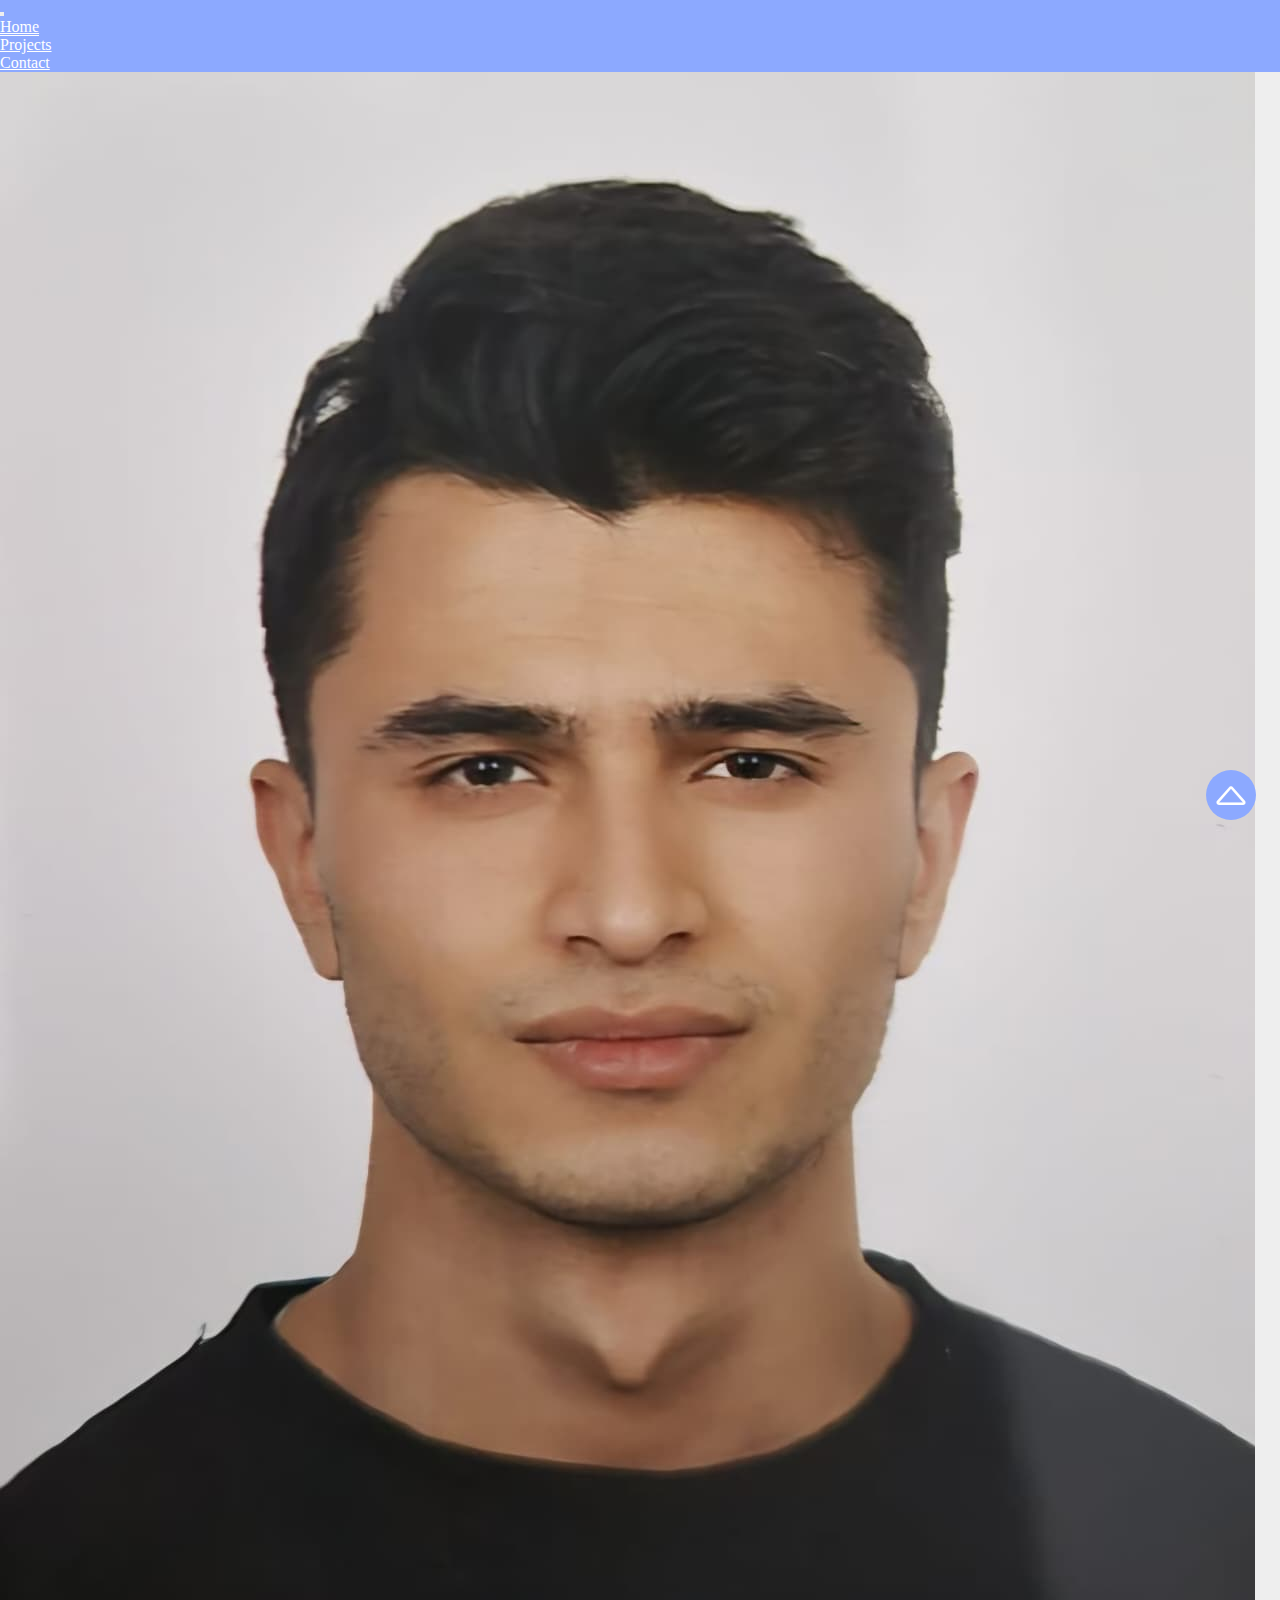
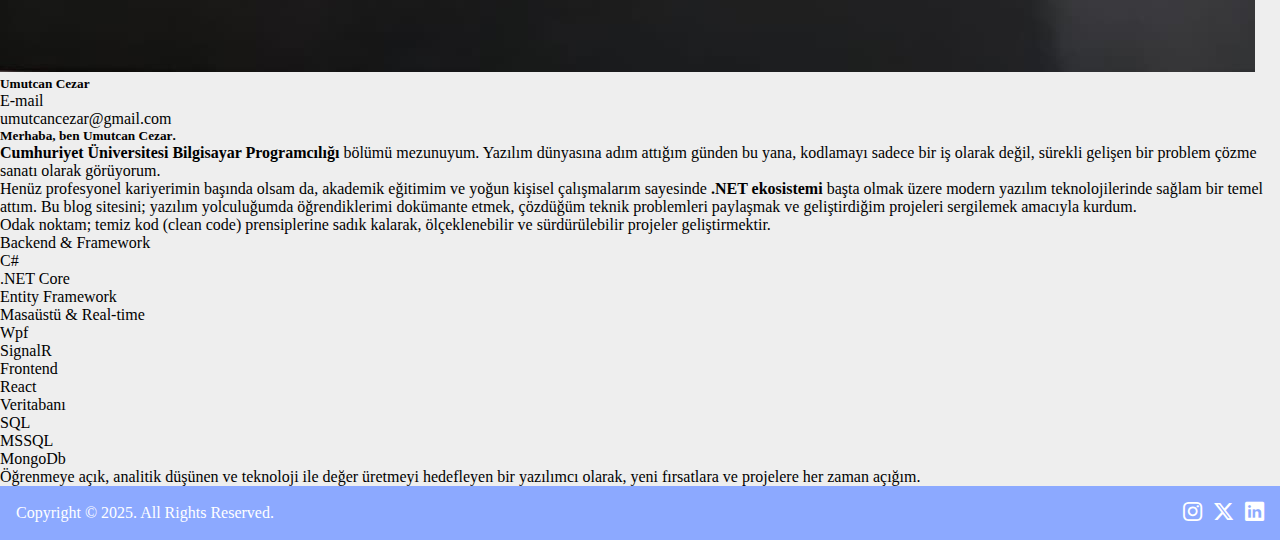
<file: index.html>
<!DOCTYPE html>
<html lang="en" class="h-100">
  <head>
    <meta charset="UTF-8" />
    <meta name="viewport" content="width=device-width, initial-scale=1.0" />
    <title>Home</title>
    <link rel="stylesheet" href="./css/style.css" />
    <link
      href="https://cdn.jsdelivr.net/npm/bootstrap@5.3.8/dist/css/bootstrap.min.css"
      rel="stylesheet"
      integrity="sha384-sRIl4kxILFvY47J16cr9ZwB07vP4J8+LH7qKQnuqkuIAvNWLzeN8tE5YBujZqJLB"
      crossorigin="anonymous"
    />

    <link
      rel="stylesheet"
      href="https://cdn.jsdelivr.net/npm/bootstrap-icons@1.13.1/font/bootstrap-icons.min.css"
    />
  </head>
  <body class="h-100 d-flex flex-column" id="body">
    <!-- navbar -->
    <header id="navbar">
      <div class="navbar navbar-expand-lg nav-bg">
        <div class="container">
          <button
            class="navbar-toggler"
            type="button"
            data-bs-toggle="collapse"
            data-bs-target="#navbarNavDropdown"
          >
            <span class="navbar-toggler-icon"></span>
          </button>
          <div class="collapse navbar-collapse" id="navbarNavDropdown">
            <ul class="navbar nav mx-auto d-block d-sm-flex text-center">
              <li class="nav-item">
                <a href="index.html" class="nav-link active">Home</a>
              </li>
              <li class="nav-item">
                <a href="projects.html" class="nav-link">Projects</a>
              </li>
              <li class="nav-item">
                <a href="contact.html" class="nav-link">Contact</a>
              </li>
            </ul>
          </div>
        </div>
      </div>
    </header>

    <!-- about -->
    <main>
      <div class="container">
        <div class="row my-3 g-3">
          <div class="col-md-3">
            <div class="card shadow rounded-2 contact-card">
              <div class="card-img-top">
                <img
                  src="./img/photo.jpeg"
                  alt=""
                  class="img-fluid rounded-top-2"
                />
              </div>
              <div class="card-body">
                <h5 class="text-center">Umutcan Cezar</h5>
                <ul class="list-group list-group-flush">
                  <li class="list-group-item">
                    <blockquote cite="blockquote mb-1">E-mail</blockquote>
                    <figcaption class="blockquote-footer">
                      umutcancezar@gmail.com
                    </figcaption>
                  </li>
                </ul>
              </div>
            </div>
          </div>
          <div class="col-md-9">
            <div class="card shadow">
              <div class="card-body">
                <h5 class="card-title h5 m-3">
                  Merhaba, ben <strong>Umutcan Cezar</strong>.
                </h5>

                <p class="lead m-3">
                  <strong
                    >Cumhuriyet Üniversitesi Bilgisayar Programcılığı</strong
                  >
                  bölümü mezunuyum. Yazılım dünyasına adım attığım günden bu
                  yana, kodlamayı sadece bir iş olarak değil, sürekli gelişen
                  bir problem çözme sanatı olarak görüyorum.
                </p>

                <p class="lead m-3">
                  Henüz profesyonel kariyerimin başında olsam da, akademik
                  eğitimim ve yoğun kişisel çalışmalarım sayesinde
                  <strong>.NET ekosistemi</strong> başta olmak üzere modern
                  yazılım teknolojilerinde sağlam bir temel attım. Bu blog
                  sitesini; yazılım yolculuğumda öğrendiklerimi dokümante etmek,
                  çözdüğüm teknik problemleri paylaşmak ve geliştirdiğim
                  projeleri sergilemek amacıyla kurdum.
                </p>

                <p class="lead m-3">
                  Odak noktam; temiz kod (clean code) prensiplerine sadık
                  kalarak, ölçeklenebilir ve sürdürülebilir projeler
                  geliştirmektir.
                </p>
                <div class="row row-cols-1 g-3 row-cols-md-2 row-cols-lg-4">
                  <div class="col">
                    <div class="card">
                      <div class="card-header text-center">
                        Backend & Framework
                      </div>
                      <ul class="list-group list-group-flush">
                        <li class="list-group-item">C#</li>
                        <li class="list-group-item">.NET Core</li>
                        <li class="list-group-item">Entity Framework</li>
                      </ul>
                    </div>
                  </div>
                  <div class="col">
                    <div class="card">
                      <div class="card-header text-center">
                        Masaüstü & Real-time
                      </div>
                      <ul class="list-group list-group-flush">
                        <li class="list-group-item">Wpf</li>
                        <li class="list-group-item">SignalR</li>
                      </ul>
                    </div>
                  </div>
                  <div class="col">
                    <div class="card">
                      <div class="card-header text-center">Frontend</div>
                      <ul class="list-group list-group-flush">
                        <li class="list-group-item">React</li>
                      </ul>
                    </div>
                  </div>
                  <div class="col">
                    <div class="card">
                      <div class="card-header text-center">Veritabanı</div>
                      <ul class="list-group list-group-flush">
                        <li class="list-group-item">SQL</li>
                        <li class="list-group-item">MSSQL</li>
                        <li class="list-group-item">MongoDb</li>
                      </ul>
                    </div>
                  </div>
                </div>
                <p class="lead m-3">
                  Öğrenmeye açık, analitik düşünen ve teknoloji ile değer
                  üretmeyi hedefleyen bir yazılımcı olarak, yeni fırsatlara ve
                  projelere her zaman açığım.
                </p>
              </div>
            </div>
          </div>
        </div>
      </div>

      <a href="#body" class="back-to-top">
        <i class="bi bi-caret-up"></i>
      </a>
    </main>

    <!-- footer -->
    <footer id="main-footer" class="mt-auto">
      <div class="footer-content container">
        <p>Copyright &copy; 2025. All Rights Reserved.</p>
        <div class="social">
          <a href="https://www.instagram.com/umutcancezars" target="_blank"
            ><i class="bi bi-instagram"></i
          ></a>
          <a
            href="https://x.com/Umutcan_cezars?t=K1AmvynFGC64zZ20M-vjLg&s=09"
            target="_blank"
            ><i class="bi bi-twitter-x"></i
          ></a>
          <a
            href="https://www.linkedin.com/in/umutcan-cezar-b553042aa?utm_source=share&utm_campaign=share_via&utm_content=profile&utm_medium=android_app"
            target="_blank"
            ><i class="bi bi-linkedin"></i
          ></a>
        </div>
      </div>
    </footer>

    <script
      src="https://cdn.jsdelivr.net/npm/bootstrap@5.3.8/dist/js/bootstrap.bundle.min.js"
      integrity="sha384-FKyoEForCGlyvwx9Hj09JcYn3nv7wiPVlz7YYwJrWVcXK/BmnVDxM+D2scQbITxI"
      crossorigin="anonymous"
    ></script>
  </body>
</html>
</file>
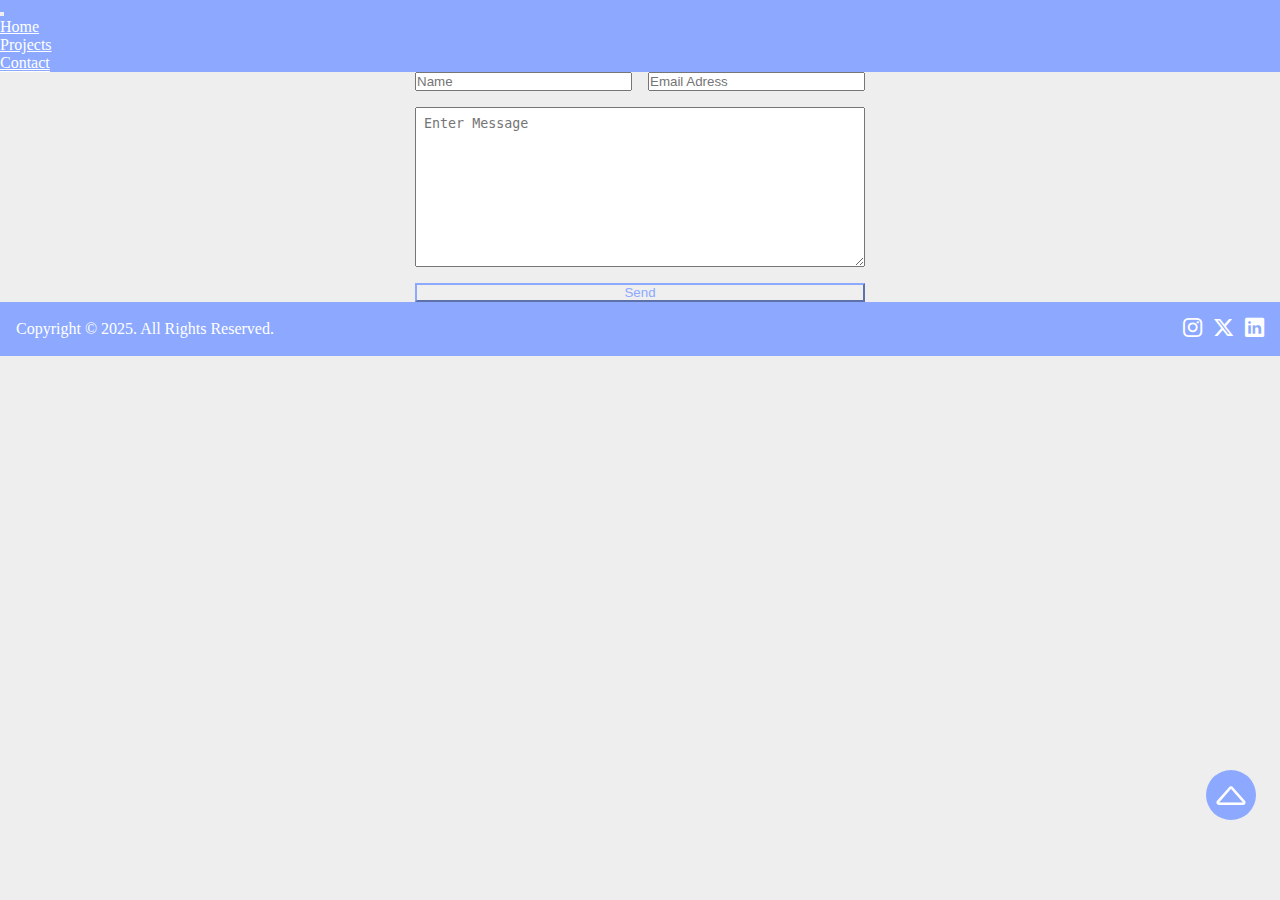
<file: contact.html>
<!DOCTYPE html>
<html lang="en" class="h-100">
  <head>
    <meta charset="UTF-8" />
    <meta name="viewport" content="width=device-width, initial-scale=1.0" />
    <title>Contact</title>
    <link rel="stylesheet" href="./css/style.css" />
    <link
      href="https://cdn.jsdelivr.net/npm/bootstrap@5.3.8/dist/css/bootstrap.min.css"
      rel="stylesheet"
      integrity="sha384-sRIl4kxILFvY47J16cr9ZwB07vP4J8+LH7qKQnuqkuIAvNWLzeN8tE5YBujZqJLB"
      crossorigin="anonymous"
    />

    <link
      rel="stylesheet"
      href="https://cdn.jsdelivr.net/npm/bootstrap-icons@1.13.1/font/bootstrap-icons.min.css"
    />
  </head>
  <body class="h-100 d-flex flex-column" id="body">
    <!-- navbar -->
    <header class="mb-auto">
      <div class="navbar navbar-expand-lg nav-bg">
        <div class="container">
          <button
            class="navbar-toggler"
            type="button"
            data-bs-toggle="collapse"
            data-bs-target="#navbarNavDropdown"
          >
            <span class="navbar-toggler-icon"></span>
          </button>
          <div class="collapse navbar-collapse" id="navbarNavDropdown">
            <ul class="navbar nav mx-auto d-block d-sm-flex text-center">
              <li class="nav-item">
                <a href="index.html" class="nav-link">Home</a>
              </li>
              <li class="nav-item">
                <a href="projects.html" class="nav-link">Projects</a>
              </li>
              <li class="nav-item">
                <a href="contact.html" class="nav-link active">Contact</a>
              </li>
            </ul>
          </div>
        </div>
      </div>
    </header>

    <main>
      <div id="contact_b" class="my-auto">
        <div class="container">
          <form
            action="https://api.web3forms.com/submit"
            method="POST"
            id="contactMe"
          >
            <input
              type="hidden"
              name="access_key"
              value="61458052-302c-4334-a5f4-871c0b801ce8"
            />

            <input
              type="text"
              class="form-control"
              name="name"
              placeholder="Name"
            />
            <input
              name="email"
              type="email"
              class="form-control"
              placeholder="Email Adress"
            />
            <textarea
              name="message"
              id=""
              class="form-control"
              placeholder="Enter Message"
            ></textarea>
            <button type="submit" class="btn btn-outline-primary">Send</button>
          </form>
        </div>
      </div>

      <a href="#body" class="btn back-to-top">
        <i class="bi bi-caret-up"></i>
      </a>
    </main>

    <!-- footer -->
    <footer id="main-footer" class="mt-auto">
      <div class="footer-content container">
        <p>Copyright &copy; 2025. All Rights Reserved.</p>
        <div class="social">
          <a href="https://www.instagram.com/umutcancezars" target="_blank"
            ><i class="bi bi-instagram"></i
          ></a>
          <a
            href="https://x.com/Umutcan_cezars?t=K1AmvynFGC64zZ20M-vjLg&s=09"
            target="_blank"
            ><i class="bi bi-twitter-x"></i
          ></a>
          <a
            href="https://www.linkedin.com/in/umutcan-cezar-b553042aa?utm_source=share&utm_campaign=share_via&utm_content=profile&utm_medium=android_app"
            target="_blank"
            ><i class="bi bi-linkedin"></i
          ></a>
        </div>
      </div>
    </footer>

    <script
      src="https://cdn.jsdelivr.net/npm/bootstrap@5.3.8/dist/js/bootstrap.bundle.min.js"
      integrity="sha384-FKyoEForCGlyvwx9Hj09JcYn3nv7wiPVlz7YYwJrWVcXK/BmnVDxM+D2scQbITxI"
      crossorigin="anonymous"
    ></script>
  </body>
</html>
</file>
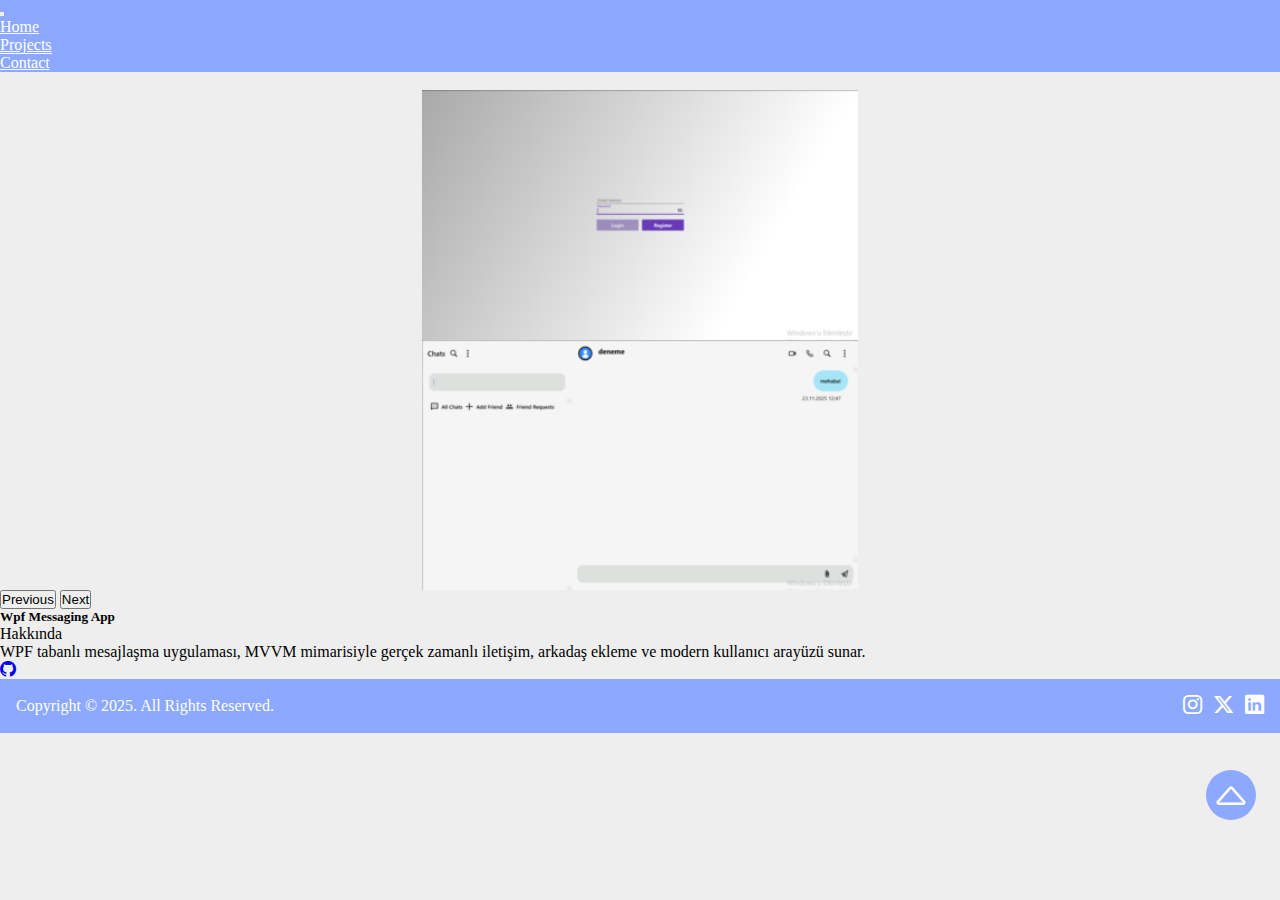
<file: projects.html>
<!DOCTYPE html>
<html lang="en" class="h-100">
  <head>
    <meta charset="UTF-8" />
    <meta name="viewport" content="width=device-width, initial-scale=1.0" />
    <title>Projects</title>
    <link rel="stylesheet" href="./css/style.css" />
    <link
      href="https://cdn.jsdelivr.net/npm/bootstrap@5.3.8/dist/css/bootstrap.min.css"
      rel="stylesheet"
      integrity="sha384-sRIl4kxILFvY47J16cr9ZwB07vP4J8+LH7qKQnuqkuIAvNWLzeN8tE5YBujZqJLB"
      crossorigin="anonymous"
    />

    <link
      rel="stylesheet"
      href="https://cdn.jsdelivr.net/npm/bootstrap-icons@1.13.1/font/bootstrap-icons.min.css"
    />
  </head>
  <body class="h-100 d-flex flex-column" id="body">
    <!-- navbar -->
    <header>
      <div class="navbar navbar-expand-lg nav-bg">
        <div class="container">
          <button
            class="navbar-toggler"
            type="button"
            data-bs-toggle="collapse"
            data-bs-target="#navbarNavDropdown"
          >
            <span class="navbar-toggler-icon"></span>
          </button>
          <div class="collapse navbar-collapse" id="navbarNavDropdown">
            <ul class="navbar nav mx-auto d-block d-sm-flex text-center">
              <li class="nav-item">
                <a href="index.html" class="nav-link">Home</a>
              </li>
              <li class="nav-item">
                <a href="projects.html" class="nav-link active">Projects</a>
              </li>
              <li class="nav-item">
                <a href="contact.html" class="nav-link">Contact</a>
              </li>
            </ul>
          </div>
        </div>
      </div>
    </header>

    <main>
      <div class="container">
        <div class="row g-3 my-3 row-cols-1 row-md-cols-3 row-cols-lg-4">
          <div class="col">
            <div class="card shadow">
              <div class="card-img-top">
                <div id="project-img" class="carousel slide">
                  <div class="carousel-indicators">
                    <button
                      type="button"
                      data-bs-target="#project-img"
                      data-bs-slide-to="0"
                      class="active bg-dark"
                      aria-current="true"
                      aria-label="Slide 1"
                    ></button>
                    <button
                      type="button"
                      class="bg-dark"
                      data-bs-target="#project-img"
                      data-bs-slide-to="1"
                      aria-label="Slide 2"
                    ></button>
                  </div>
                  <div class="carousel-inner">
                    <div class="carousel-item active">
                      <img
                        src="./img/mesaggingapp/img1.png"
                        class="d-block w-100 position-relative"
                        alt=""
                      />
                    </div>
                    <div class="carousel-item">
                      <img
                        src="./img/mesaggingapp/img6.png"
                        class="d-block w-100"
                        alt=""
                      />
                    </div>
                  </div>

                  <button
                    class="carousel-control-prev"
                    type="button"
                    data-bs-target="#project-img"
                    data-bs-slide="prev"
                  >
                    <span
                      class="carousel-control-prev-icon bg-black"
                      aria-hidden="true"
                    ></span>
                    <span class="visually-hidden">Previous</span>
                  </button>
                  <button
                    class="carousel-control-next"
                    type="button"
                    data-bs-target="#project-img"
                    data-bs-slide="next"
                  >
                    <span
                      class="carousel-control-next-icon bg-black"
                      aria-hidden="true"
                    ></span>
                    <span class="visually-hidden">Next</span>
                  </button>
                </div>
              </div>
              
              <div class="card-body">
                <h5 class="text-center">Wpf Messaging App</h5>
                <ul class="list-group list-group-flush">
                  <li class="list-group-item">
                    
                    <blockquote cite="blockquote mb-1">Hakkında</blockquote>
                    <figcaption class="blockquote-footer">
                      WPF tabanlı mesajlaşma uygulaması, MVVM mimarisiyle gerçek zamanlı iletişim, arkadaş ekleme ve modern kullanıcı arayüzü sunar.
                    </figcaption>
                    <blockquote cite="blockquote" class="text-center">
                      <a href="https://github.com/UmutcanCezar/WpfMessagingApp"
                        target="_blank">
                        <i class="bi bi-github fs-1"></i>
                      </a>
                    </blockquote>
                  </li>
                </ul>
            </div>
          </div>
        </div>
      </div>

      <a href="#body" class="btn back-to-top">
        <i class="bi bi-caret-up"></i>
      </a>
    </main>

    <!-- footer -->
    <footer id="main-footer" class="mt-auto">
      <div class="footer-content container">
        <p>Copyright &copy; 2025. All Rights Reserved.</p>
        <div class="social">
          <a href="https://www.instagram.com/umutcancezars" target="_blank"
            ><i class="bi bi-instagram"></i
          ></a>
          <a
            href="https://x.com/Umutcan_cezars?t=K1AmvynFGC64zZ20M-vjLg&s=09"
            target="_blank"
            ><i class="bi bi-twitter-x"></i
          ></a>
          <a
            href="https://www.linkedin.com/in/umutcan-cezar-b553042aa?utm_source=share&utm_campaign=share_via&utm_content=profile&utm_medium=android_app"
            target="_blank"
            ><i class="bi bi-linkedin"></i
          ></a>
        </div>
      </div>
    </footer>

    <script
      src="https://cdn.jsdelivr.net/npm/bootstrap@5.3.8/dist/js/bootstrap.bundle.min.js"
      integrity="sha384-FKyoEForCGlyvwx9Hj09JcYn3nv7wiPVlz7YYwJrWVcXK/BmnVDxM+D2scQbITxI"
      crossorigin="anonymous"
    ></script>
  </body>
</html>
</file>
<file: css/style.css>
* {
  margin: 0;
  padding: 0;
  box-sizing: border-box;
}
html {
  font-size: 16px;
}
body {
  background-color: #eeeeee !important;
  scroll-behavior: smooth;
}
.nav-link {
  color: #fff !important;
}

.nav-link.active {
  border-bottom: 1px solid #fff;
}
.nav-bg {
  background-color: #8ca9ff;
}
.photo_img {
  background-position: top;
}
#main-footer {
  background-color: #8ca9ff;
}
#main-footer .footer-content {
  display: flex;
  justify-content: space-between;
  align-items: center;
  padding: 1rem;
  height: 100%;

  color: #fff;
}

#main-footer .footer-content p {
  margin: 0px !important;
}
#main-footer .footer-content .social a {
  text-decoration: none;
  color: #fff;
  font-size: 1.2rem;
  margin-left: 0.5rem;
}

#contactMe {
  max-width: 450px;
  display: grid;
  grid-template-columns: repeat(2, 1fr);
  gap: 1rem;
  margin: 0 auto;
}
#contactMe textarea {
  grid-column: 1 / span 2;
  height: 10rem;
  padding: 0.5rem;
}
#contactMe button {
  grid-column: 1 / span 2;
}
@media (max-width: 768px) {
  #main-footer .footer-content {
    position: sticky;
    bottom: 0;
    display: block;
    text-align: center;
  }
}

.btn-outline-primary {
  border-color: #8ca9ff !important;
  color: #8ca9ff !important;
}
.btn-outline-primary:hover {
  background-color: #8ca9ff !important;
  color: #fff !important;
}
.carousel-item {
  height: 250px;
  text-align: center;
}
.carousel-item img {
  height: 100%;
  width: auto;
  max-width: 100%;
  background-position: top;
  object-fit: fill;
}

.back-to-top {
  text-decoration: none;
  position: fixed;
  bottom: 5rem;
  text-align: center;
  justify-content: center;
  align-items: center;
  right: 1.5rem;
  transition: all 0.5s;
}
.back-to-top i {
  display: flex;
  justify-content: center;
  align-items: center;
  width: 50px;
  height: 50px;
  border-radius: 50%;
  color: #fff;
  background-color: #8ca9ff;
  font-size: 2.5rem !important;
}
.back-to-top:hover {
  opacity: 0.8;
}
</file>
